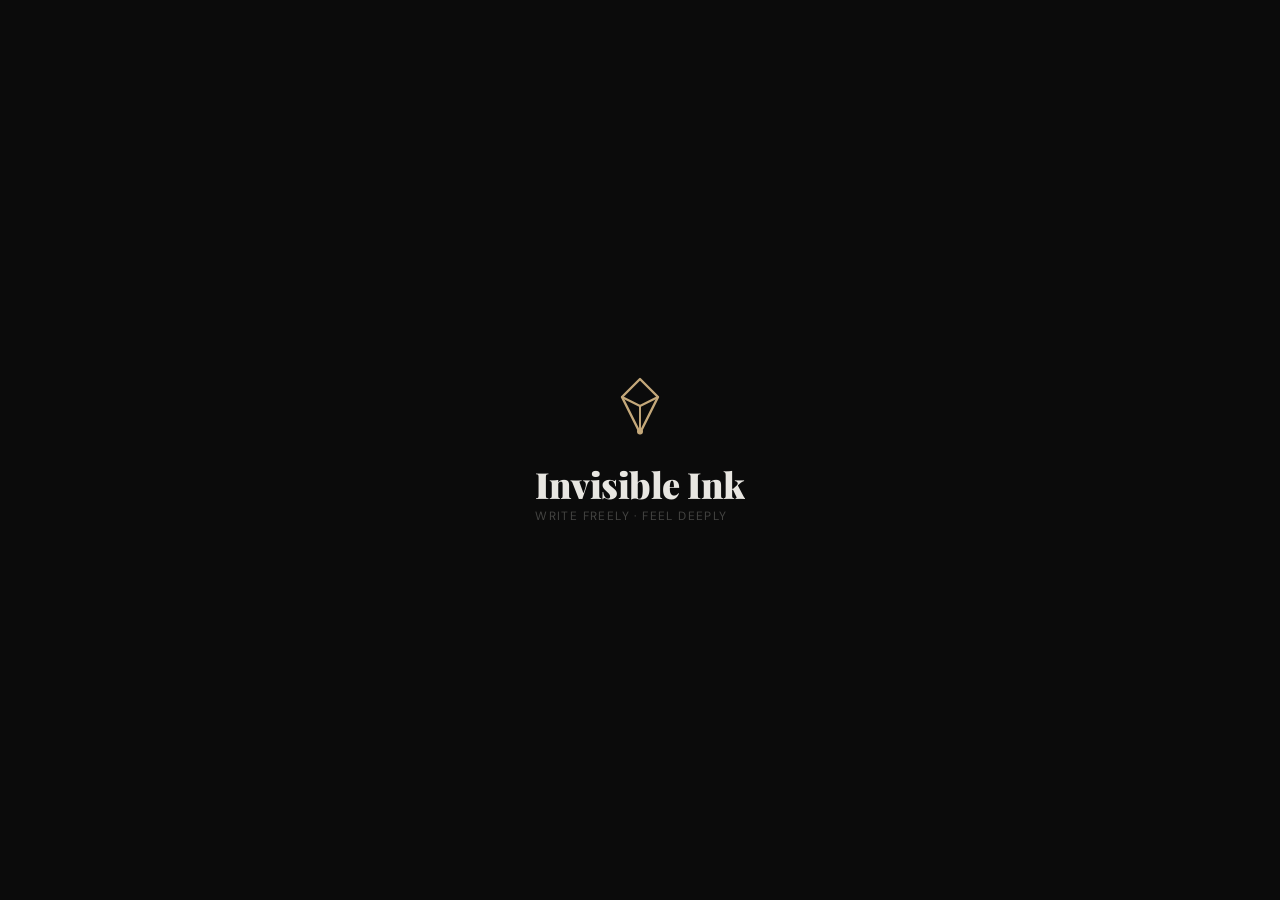
<file: index.html>
<!DOCTYPE html>
<html lang="en">
<head>
<meta charset="UTF-8">
<meta name="viewport" content="width=device-width, initial-scale=1, viewport-fit=cover">
<meta name="apple-mobile-web-app-capable" content="yes">
<meta name="apple-mobile-web-app-status-bar-style" content="black-translucent">
<meta name="apple-mobile-web-app-title" content="Invisible Ink">
<meta name="theme-color" content="#0b0b0b">
<link rel="manifest" href="manifest.json">
<title>Invisible Ink</title>
<link rel="preconnect" href="https://fonts.googleapis.com">
<link rel="preconnect" href="https://fonts.gstatic.com" crossorigin>
<link href="https://fonts.googleapis.com/css2?family=Playfair+Display:ital,wght@0,400;0,600;0,700;0,900;1,400;1,600&family=DM+Sans:opsz,wght@9..40,300;9..40,400;9..40,500;9..40,600&family=Lora:ital,wght@0,400;0,500;1,400&display=swap" rel="stylesheet">
<link rel="stylesheet" href="app.css">
</head>
<body>

<!-- ════════════════════════════════
     SVG ICON SPRITE
════════════════════════════════ -->
<svg style="display:none" aria-hidden="true"><defs>

  <symbol id="i-nib" viewBox="0 0 32 40" fill="none" stroke="currentColor" stroke-width="1.6" stroke-linecap="round" stroke-linejoin="round">
    <path d="M16 2 L28 14 L16 38 L4 14 Z"/>
    <path d="M4 14 L16 20 L28 14"/>
    <path d="M16 20 L16 38"/>
    <circle cx="16" cy="37" r="2" fill="currentColor" stroke="none"/>
  </symbol>

  <symbol id="i-nib-sm" viewBox="0 0 24 30" fill="none" stroke="currentColor" stroke-width="1.6" stroke-linecap="round" stroke-linejoin="round">
    <path d="M12 2 L22 11 L12 28 L2 11 Z"/>
    <path d="M2 11 L12 15 L22 11"/>
    <path d="M12 15 L12 28"/>
    <circle cx="12" cy="27" r="1.5" fill="currentColor" stroke="none"/>
  </symbol>

  <symbol id="i-lock" viewBox="0 0 24 24" fill="none" stroke="currentColor" stroke-width="1.7" stroke-linecap="round">
    <rect x="3" y="11" width="18" height="11" rx="2"/>
    <path d="M7 11V7a5 5 0 0 1 10 0v4"/>
  </symbol>

  <symbol id="i-plus" viewBox="0 0 24 24" fill="none" stroke="currentColor" stroke-width="2" stroke-linecap="round">
    <path d="M12 5v14M5 12h14"/>
  </symbol>

  <symbol id="i-back" viewBox="0 0 24 24" fill="none" stroke="currentColor" stroke-width="2" stroke-linecap="round" stroke-linejoin="round">
    <polyline points="15 18 9 12 15 6"/>
  </symbol>

  <symbol id="i-dots" viewBox="0 0 24 24" fill="currentColor">
    <circle cx="5" cy="12" r="2"/><circle cx="12" cy="12" r="2"/><circle cx="19" cy="12" r="2"/>
  </symbol>

  <symbol id="i-share" viewBox="0 0 24 24" fill="none" stroke="currentColor" stroke-width="1.7" stroke-linecap="round" stroke-linejoin="round">
    <path d="M4 12v8a2 2 0 0 0 2 2h12a2 2 0 0 0 2-2v-8"/>
    <polyline points="16 6 12 2 8 6"/>
    <line x1="12" y1="2" x2="12" y2="15"/>
  </symbol>

  <symbol id="i-trash" viewBox="0 0 24 24" fill="none" stroke="currentColor" stroke-width="1.7" stroke-linecap="round" stroke-linejoin="round">
    <polyline points="3 6 5 6 21 6"/>
    <path d="M19 6l-1 14a2 2 0 0 1-2 2H8a2 2 0 0 1-2-2L5 6"/>
    <path d="M10 11v6M14 11v6"/>
    <path d="M9 6V4a1 1 0 0 1 1-1h4a1 1 0 0 1 1 1v2"/>
  </symbol>

  <symbol id="i-settings" viewBox="0 0 24 24" fill="none" stroke="currentColor" stroke-width="1.7" stroke-linecap="round">
    <circle cx="12" cy="12" r="3"/>
    <path d="M19.4 15a1.65 1.65 0 0 0 .33 1.82l.06.06a2 2 0 0 1-2.83 2.83l-.06-.06a1.65 1.65 0 0 0-1.82-.33 1.65 1.65 0 0 0-1 1.51V21a2 2 0 0 1-4 0v-.09A1.65 1.65 0 0 0 9 19.4a1.65 1.65 0 0 0-1.82.33l-.06.06a2 2 0 0 1-2.83-2.83l.06-.06A1.65 1.65 0 0 0 4.68 15a1.65 1.65 0 0 0-1.51-1H3a2 2 0 0 1 0-4h.09A1.65 1.65 0 0 0 4.6 9a1.65 1.65 0 0 0-.33-1.82l-.06-.06a2 2 0 0 1 2.83-2.83l.06.06A1.65 1.65 0 0 0 9 4.68a1.65 1.65 0 0 0 1-1.51V3a2 2 0 0 1 4 0v.09a1.65 1.65 0 0 0 1 1.51 1.65 1.65 0 0 0 1.82-.33l.06-.06a2 2 0 0 1 2.83 2.83l-.06.06A1.65 1.65 0 0 0 19.4 9a1.65 1.65 0 0 0 1.51 1H21a2 2 0 0 1 0 4h-.09a1.65 1.65 0 0 0-1.51 1z"/>
  </symbol>

  <symbol id="i-search" viewBox="0 0 24 24" fill="none" stroke="currentColor" stroke-width="1.7" stroke-linecap="round">
    <circle cx="11" cy="11" r="8"/>
    <line x1="21" y1="21" x2="16.65" y2="16.65"/>
  </symbol>

  <symbol id="i-clock" viewBox="0 0 24 24" fill="none" stroke="currentColor" stroke-width="1.7" stroke-linecap="round">
    <circle cx="12" cy="12" r="10"/>
    <polyline points="12 6 12 12 16 14"/>
  </symbol>

  <symbol id="i-mail" viewBox="0 0 24 24" fill="none" stroke="currentColor" stroke-width="1.7" stroke-linecap="round" stroke-linejoin="round">
    <path d="M4 4h16c1.1 0 2 .9 2 2v12c0 1.1-.9 2-2 2H4c-1.1 0-2-.9-2-2V6c0-1.1.9-2 2-2z"/>
    <polyline points="22,6 12,13 2,6"/>
  </symbol>

  <symbol id="i-feather" viewBox="0 0 24 24" fill="none" stroke="currentColor" stroke-width="1.7" stroke-linecap="round" stroke-linejoin="round">
    <path d="M20.24 12.24a6 6 0 0 0-8.49-8.49L5 10.5V19h8.5z"/>
    <line x1="16" y1="8" x2="2" y2="22"/>
    <line x1="17.5" y1="15" x2="9" y2="15"/>
  </symbol>

  <symbol id="i-mic" viewBox="0 0 24 24" fill="none" stroke="currentColor" stroke-width="1.7" stroke-linecap="round">
    <path d="M12 1a3 3 0 0 0-3 3v8a3 3 0 0 0 6 0V4a3 3 0 0 0-3-3z"/>
    <path d="M19 10v2a7 7 0 0 1-14 0v-2"/>
    <line x1="12" y1="19" x2="12" y2="23"/>
    <line x1="8" y1="23" x2="16" y2="23"/>
  </symbol>

  <symbol id="i-focus" viewBox="0 0 24 24" fill="none" stroke="currentColor" stroke-width="1.7" stroke-linecap="round">
    <path d="M8 3H5a2 2 0 0 0-2 2v3m18 0V5a2 2 0 0 0-2-2h-3m0 18h3a2 2 0 0 0 2-2v-3M3 16v3a2 2 0 0 0 2 2h3"/>
  </symbol>

  <symbol id="i-eye" viewBox="0 0 24 24" fill="none" stroke="currentColor" stroke-width="1.7" stroke-linecap="round">
    <path d="M1 12s4-8 11-8 11 8 11 8-4 8-11 8-11-8-11-8z"/>
    <circle cx="12" cy="12" r="3"/>
  </symbol>

  <symbol id="i-eye-off" viewBox="0 0 24 24" fill="none" stroke="currentColor" stroke-width="1.7" stroke-linecap="round">
    <path d="M17.94 17.94A10.07 10.07 0 0 1 12 20c-7 0-11-8-11-8a18.45 18.45 0 0 1 5.06-5.94M9.9 4.24A9.12 9.12 0 0 1 12 4c7 0 11 8 11 8a18.5 18.5 0 0 1-2.16 3.19"/>
    <line x1="1" y1="1" x2="23" y2="23"/>
  </symbol>

  <symbol id="i-check" viewBox="0 0 24 24" fill="none" stroke="currentColor" stroke-width="2.5" stroke-linecap="round" stroke-linejoin="round">
    <polyline points="20 6 9 17 4 12"/>
  </symbol>

  <symbol id="i-pin" viewBox="0 0 24 24" fill="none" stroke="currentColor" stroke-width="1.7" stroke-linecap="round" stroke-linejoin="round">
    <path d="M21 10c0 7-9 13-9 13s-9-6-9-13a9 9 0 0 1 18 0z"/>
    <circle cx="12" cy="10" r="3"/>
  </symbol>

  <symbol id="i-key" viewBox="0 0 24 24" fill="none" stroke="currentColor" stroke-width="1.7" stroke-linecap="round">
    <path d="M21 2l-2 2m-7.61 7.61a5.5 5.5 0 1 1-7.778 7.778 5.5 5.5 0 0 1 7.777-7.777zm0 0L15.5 7.5m0 0l3 3L22 7l-3-3m-3.5 3.5L19 4"/>
  </symbol>

  <symbol id="i-x" viewBox="0 0 24 24" fill="none" stroke="currentColor" stroke-width="2" stroke-linecap="round">
    <line x1="18" y1="6" x2="6" y2="18"/>
    <line x1="6" y1="6" x2="18" y2="18"/>
  </symbol>

  <symbol id="i-target" viewBox="0 0 24 24" fill="none" stroke="currentColor" stroke-width="1.7" stroke-linecap="round">
    <circle cx="12" cy="12" r="10"/>
    <circle cx="12" cy="12" r="6"/>
    <circle cx="12" cy="12" r="2"/>
  </symbol>

</defs></svg>

<!-- ════════════════════════════════
     SPLASH
════════════════════════════════ -->
<div id="splash" class="screen">
  <div class="splash-inner">
    <div class="splash-nib">
      <svg viewBox="0 0 32 40" fill="none" stroke="currentColor" stroke-linecap="round" stroke-linejoin="round">
        <path class="nib-p" d="M16 2 L28 14 L16 38 L4 14 Z" stroke-width="1.6"/>
        <path class="nib-p" d="M4 14 L16 20 L28 14" stroke-width="1.4" style="stroke-dasharray:50;stroke-dashoffset:50;animation-delay:0.65s"/>
        <path class="nib-p" d="M16 20 L16 38" stroke-width="1.3" style="stroke-dasharray:20;stroke-dashoffset:20;animation-delay:0.85s"/>
        <circle cx="16" cy="37" r="2" fill="currentColor" stroke="none" style="opacity:0;animation:fadeIn 0.3s ease 1.1s forwards"/>
      </svg>
    </div>
    <div>
      <div class="splash-title">Invisible Ink</div>
      <div class="splash-tag">Write freely · Feel deeply</div>
    </div>
  </div>
</div>

<!-- ════════════════════════════════
     LOCK SCREEN
════════════════════════════════ -->
<div id="lock" class="screen hidden">
  <div class="l-orb l-orb-a"></div>
  <div class="l-orb l-orb-b"></div>
  <div class="lock-card" id="lock-card">
    <div class="lock-logo">
      <svg width="24" height="30"><use href="#i-nib"/></svg>
    </div>
    <h1 class="lock-h"  id="lock-h">Welcome back</h1>
    <p  class="lock-sub" id="lock-sub">Enter your password to open your journal</p>

    <div class="inp-row" id="inp1-row">
      <input type="password" class="lock-inp" id="inp1" placeholder="Password" autocomplete="current-password">
      <button class="eye-btn" id="eye1" tabindex="-1">
        <svg width="17" height="17"><use href="#i-eye" id="eye1-ico"/></svg>
      </button>
    </div>
    <div class="inp-row hidden" id="inp2-row">
      <input type="password" class="lock-inp" id="inp2" placeholder="Confirm password" autocomplete="new-password">
      <button class="eye-btn" id="eye2" tabindex="-1">
        <svg width="17" height="17"><use href="#i-eye" id="eye2-ico"/></svg>
      </button>
    </div>

    <p class="lock-err" id="lock-err"></p>
    <button class="lock-btn" id="lock-btn">Open Journal</button>
    <div class="lock-brand">
      <svg width="10" height="12"><use href="#i-nib-sm"/></svg>
      <div class="lock-dot"></div>
      <span>Invisible Ink · by Muhammad Daniya</span>
    </div>
  </div>
</div>

<!-- ════════════════════════════════
     NOTES LIST
════════════════════════════════ -->
<div id="app" class="screen hidden">

  <header class="app-header">
    <div class="app-logo">
      <svg class="logo-nib"><use href="#i-nib"/></svg>
      <span class="app-name">Invisible Ink</span>
    </div>
    <div class="hdr-acts">
      <button class="hdr-btn" id="btn-search"  aria-label="Search"><svg width="17" height="17"><use href="#i-search"/></svg></button>
      <button class="hdr-btn" id="btn-privacy" aria-label="Privacy blur (5 seconds)"><svg width="17" height="17"><use href="#i-eye" id="privacy-ico"/></svg></button>
      <button class="hdr-btn" id="btn-goal"    aria-label="Word goal"><svg width="17" height="17"><use href="#i-target"/></svg></button>
      <button class="hdr-btn" id="btn-settings" aria-label="Settings"><svg width="17" height="17"><use href="#i-settings"/></svg></button>
    </div>
  </header>

  <!-- Search bar (collapsed by default) -->
  <div class="search-wrap" id="search-wrap">
    <div class="search-box">
      <svg class="search-ic" width="14" height="14"><use href="#i-search"/></svg>
      <input type="text" class="search-inp" id="search-inp" placeholder="Search your notes…" autocomplete="off">
    </div>
  </div>

  <!-- Daily prompt -->
  <div class="prompt-banner">
    <svg class="prompt-ic" width="14" height="14"><use href="#i-feather"/></svg>
    <span class="prompt-text" id="prompt-text"></span>
    <button class="prompt-write" id="prompt-write-btn">Write this</button>
  </div>

  <!-- Filter tabs (tag tabs appended by JS) -->
  <div class="filter-row" id="filter-row">
    <button class="ftab active" data-filter="all">All</button>
    <button class="ftab" data-filter="pinned">
      <svg width="11" height="11" style="opacity:0.65"><use href="#i-pin"/></svg>
      Pinned
    </button>
    <button class="ftab" data-filter="unsent">
      <svg width="11" height="11" style="opacity:0.6"><use href="#i-mail"/></svg>
      Unsent
    </button>
    <button class="ftab" data-filter="locked">
      <svg width="11" height="11" style="opacity:0.6"><use href="#i-lock"/></svg>
      Locked
    </button>
  </div>

  <div class="notes-count" id="notes-count">0 entries</div>
  <div class="notes-scroll" id="notes-list"></div>

  <!-- FAB with word-count ring -->
  <div class="fab-wrap">
    <button class="fab" id="fab" aria-label="New note">
      <svg width="22" height="22"><use href="#i-plus"/></svg>
      <svg class="fab-ring-svg" viewBox="0 0 64 64" aria-hidden="true">
        <circle class="fab-ring-track" cx="32" cy="32" r="31"/>
        <circle class="fab-ring-prog"  cx="32" cy="32" r="31" id="fab-ring"/>
      </svg>
    </button>
  </div>
</div>

<!-- ════════════════════════════════
     EDITOR
════════════════════════════════ -->
<div id="editor" class="screen hidden sr">

  <!-- Header -->
  <header class="editor-hdr">
    <button class="ed-back" id="ed-back" aria-label="Back">
      <svg width="20" height="20"><use href="#i-back"/></svg>
    </button>
    <span class="ed-badge normal" id="ed-badge">Normal</span>
    <div class="ed-acts">
      <div class="save-dot" id="save-dot"></div>
      <button class="ed-btn" id="ed-share-btn" aria-label="Share">
        <svg width="17" height="17"><use href="#i-share"/></svg>
      </button>
      <button class="ed-btn" id="ed-menu-btn" aria-label="Note options">
        <svg width="17" height="17"><use href="#i-dots"/></svg>
      </button>
    </div>
  </header>

  <!-- Daily prompt strip (new notes only) -->
  <div class="ed-prompt hidden" id="ed-prompt">
    <svg width="13" height="13" style="color:var(--accent);flex-shrink:0;margin-top:2px"><use href="#i-feather"/></svg>
    <span class="ed-prompt-q" id="ed-prompt-q"></span>
    <button class="ed-prompt-x" id="ed-prompt-x" aria-label="Dismiss prompt">
      <svg width="13" height="13"><use href="#i-x"/></svg>
    </button>
  </div>

  <!-- Writing canvas -->
  <div class="ed-scroll">

    <!-- "To:" field — visible in Unsent mode only -->
    <div class="to-wrap hidden" id="to-wrap">
      <span class="to-lbl">To:</span>
      <input type="text" class="to-inp" id="to-inp" placeholder="a name, a feeling, a memory…" autocomplete="off">
    </div>

    <!-- Title -->
    <input type="text" id="note-title" placeholder="Untitled" autocomplete="off">

    <!-- Date + save indicator -->
    <div class="ed-dateline">
      <div class="save-dot" id="save-dot2"></div>
      <span id="ed-dateline">—</span>
    </div>

    <!-- Body — plain textarea, no rich text -->
    <textarea
      id="note-body"
      placeholder="Begin writing…"
      spellcheck="true"
      aria-label="Note body"
      rows="1"
    ></textarea>

  </div>

  <!-- Bottom tools: voice + focus only -->
  <div class="editor-tools">
    <button class="ed-btn" id="btn-voice" aria-label="Voice to text" title="Voice to text">
      <svg width="17" height="17"><use href="#i-mic"/></svg>
    </button>
    <button class="ed-btn" id="btn-focus" aria-label="Focus mode" title="Focus mode">
      <svg width="17" height="17"><use href="#i-focus"/></svg>
    </button>
  </div>

</div>

<!-- ════════════════════════════════
     SHARE VIEW  (URL hash routing)
════════════════════════════════ -->
<div id="share-view" class="screen hidden">
  <div class="sv-orb"></div>

  <div class="share-gate" id="sv-gate" style="display:none">
    <div class="lock-logo" style="margin:0 auto 22px">
      <svg width="22" height="26"><use href="#i-key"/></svg>
    </div>
    <h1 class="lock-h">Shared Note</h1>
    <p class="lock-sub" id="sv-sub">Enter the password to read this note</p>
    <div class="inp-row">
      <input type="password" class="lock-inp" id="sv-pwd" placeholder="Password">
      <button class="eye-btn" id="sv-eye" tabindex="-1">
        <svg width="17" height="17"><use href="#i-eye" id="sv-eye-ico"/></svg>
      </button>
    </div>
    <p class="lock-err" id="sv-err"></p>
    <button class="lock-btn" id="sv-unlock">Read Note</button>
  </div>

  <div class="share-gate" id="sv-dead" style="display:none;text-align:center">
    <div style="font-size:44px;margin-bottom:18px">✦</div>
    <h1 class="lock-h">Link Unavailable</h1>
    <p class="lock-sub" id="sv-dead-msg">This link is invalid or has expired.</p>
  </div>

  <div class="snv-wrap" id="sv-note">
    <div class="snv-inner">
      <div class="snv-brand">
        <svg width="12" height="15"><use href="#i-nib-sm"/></svg>
        Shared via Invisible Ink
      </div>
      <h1 class="snv-title" id="snv-title"></h1>
      <p  class="snv-date"  id="snv-date"></p>
      <div class="snv-body" id="snv-body"></div>
      <div class="snv-footer">Invisible Ink · by Muhammad Daniya</div>
    </div>
  </div>
</div>

<!-- ════════════════════════════════
     NOTE OPTIONS SHEET
════════════════════════════════ -->
<div class="overlay" id="menu-overlay">
  <div class="sheet">
    <div class="sheet-handle"></div>
    <div class="sheet-title">Note options</div>

    <div class="sheet-sec">
      <span class="s-label">Mode</span>
      <div class="mode-opts">
        <button class="mode-opt" data-mode="normal">
          <svg class="mode-opt-ic" width="18" height="18"><use href="#i-feather"/></svg>
          <div class="mode-opt-info"><div class="mode-opt-name">Normal</div><div class="mode-opt-desc">A private thought, just for you</div></div>
          <svg class="mode-opt-chk" width="15" height="15"><use href="#i-check"/></svg>
        </button>
        <button class="mode-opt" data-mode="unsent">
          <svg class="mode-opt-ic" width="18" height="18"><use href="#i-mail"/></svg>
          <div class="mode-opt-info"><div class="mode-opt-name">Unsent Thought</div><div class="mode-opt-desc">Words meant for someone, never sent</div></div>
          <svg class="mode-opt-chk" width="15" height="15"><use href="#i-check"/></svg>
        </button>
        <button class="mode-opt" data-mode="locked">
          <svg class="mode-opt-ic" width="18" height="18"><use href="#i-lock"/></svg>
          <div class="mode-opt-info"><div class="mode-opt-name">Time-Locked</div><div class="mode-opt-desc">Hidden until a future date you choose</div></div>
          <svg class="mode-opt-chk" width="15" height="15"><use href="#i-check"/></svg>
        </button>
      </div>
    </div>

    <div class="timelock-sec" id="timelock-sec">
      <span class="s-label">Unlock on</span>
      <input type="datetime-local" class="dt-inp" id="unlock-dt">
    </div>

    <div class="sheet-sec">
      <span class="s-label">Tags</span>
      <div class="tags-wrap" id="note-tags-wrap"></div>
    </div>

    <div class="sheet-sec">
      <div class="pin-row">
        <span class="pin-lbl">📌 Pin to top</span>
        <div class="toggle" id="pin-toggle"><div class="toggle-knob"></div></div>
      </div>
    </div>

    <div class="sheet-btns">
      <button class="primary-btn" id="menu-apply-btn">Apply</button>
      <button class="danger-btn"  id="menu-delete-btn">Delete note</button>
    </div>
  </div>
</div>

<!-- ════════════════════════════════
     SHARE MODAL
════════════════════════════════ -->
<div class="overlay" id="share-overlay">
  <div class="sheet">
    <div class="sheet-handle"></div>
    <div class="sheet-title">Share Note</div>
    <div class="share-body">
      <p id="share-desc" style="font-size:13.5px;color:var(--text2);margin-bottom:16px;line-height:1.55"></p>
      <span class="s-label">Password for this link</span>
      <div class="m-inp-wrap">
        <input type="password" class="m-inp" id="share-pwd" placeholder="Create a password">
        <button class="m-eye" id="share-eye" tabindex="-1">
          <svg width="15" height="15"><use href="#i-eye" id="share-eye-ico"/></svg>
        </button>
      </div>
      <span class="s-label">Link expires in</span>
      <div class="exp-grid">
        <button class="exp-btn" data-ms="3600000">1 hour</button>
        <button class="exp-btn" data-ms="86400000">24 hours</button>
        <button class="exp-btn" data-ms="604800000">7 days</button>
        <button class="exp-btn sel" data-ms="0">Never</button>
      </div>
      <div id="link-result" style="display:none;margin-bottom:10px">
        <div class="link-box"><p class="link-txt" id="link-txt"></p></div>
      </div>
    </div>
    <div class="sheet-btns">
      <button class="primary-btn" id="gen-btn">Generate encrypted link</button>
      <button class="primary-btn" id="copy-btn" style="display:none">Copy link</button>
    </div>
  </div>
</div>

<!-- ════════════════════════════════
     SETTINGS SHEET
════════════════════════════════ -->
<div class="overlay" id="settings-overlay">
  <div class="sheet">
    <div class="sheet-handle"></div>
    <div class="sheet-title">Settings</div>
    <div class="sheet-sec">
      <span class="s-label">Change password</span>
      <input type="password" class="sett-inp" id="s-cur" placeholder="Current password">
      <input type="password" class="sett-inp" id="s-new" placeholder="New password (min 4 chars)">
      <p class="lock-err" id="s-err"></p>
    </div>
    <div class="sheet-sec" style="border-top:1px solid var(--border);padding-top:14px">
      <span class="s-label">Manage Tags</span>
      <div class="tags-wrap" id="all-tags-wrap" style="margin-top:6px"></div>
      <div class="new-tag-row">
        <input type="text" class="tag-name-inp" id="new-tag-inp" placeholder="Tag name" maxlength="14" autocomplete="off">
        <div class="tc-row" id="tc-row"></div>
        <button class="small-btn" id="add-tag-btn">Add</button>
      </div>
    </div>
    <div class="sheet-btns">
      <button class="primary-btn" id="s-change-btn">Update password</button>
      <button class="danger-btn"  id="s-lock-btn">Lock journal</button>
    </div>
    <p style="padding:14px 22px 4px;font-size:11.5px;color:var(--text3);text-align:center;line-height:1.8">
      Invisible Ink · by Muhammad Daniya<br>
      Notes stored locally · Shared notes AES-256 encrypted
    </p>
  </div>
</div>

<!-- ════════════════════════════════
     WORD GOAL SHEET
════════════════════════════════ -->
<div class="overlay" id="goal-overlay">
  <div class="sheet">
    <div class="sheet-handle"></div>
    <div class="sheet-title">Daily Word Goal</div>
    <div class="sheet-sec">
      <div class="goal-display">
        <div class="goal-ring-wrap">
          <svg class="goal-svg" viewBox="0 0 72 72">
            <circle class="goal-track" cx="36" cy="36" r="31"/>
            <circle class="goal-prog"  cx="36" cy="36" r="31" id="goal-prog"/>
          </svg>
          <div class="goal-nums">
            <div class="goal-n" id="goal-n">0</div>
            <div class="goal-d" id="goal-d">of 300</div>
          </div>
        </div>
        <div class="goal-info">
          <div class="goal-title">Words today</div>
          <div class="goal-sub" id="goal-sub">Keep writing — every word counts.</div>
        </div>
      </div>
      <div class="goal-inp-row">
        <input type="number" class="goal-inp" id="goal-inp" min="50" max="10000" value="300">
        <span class="goal-inp-lbl">words per day</span>
      </div>
    </div>
    <div class="sheet-btns">
      <button class="primary-btn" id="goal-save-btn">Save goal</button>
    </div>
  </div>
</div>

<!-- Voice indicator -->
<div class="voice-indicator hidden" id="voice-indicator">
  <div class="voice-dot"></div>
  Listening… tap mic to stop
</div>

<!-- Focus mode exit hint -->
<div class="focus-hint hidden" id="focus-hint">Tap anywhere to exit focus mode</div>

<script src="app.js"></script>
</body>
</html>
</file>
<file: app.css>
/* ════════════════════════════════════════════
   INVISIBLE INK — app.css  ·  by Muhammad Daniya
════════════════════════════════════════════ */

/* ── RESET ── */
*, *::before, *::after { box-sizing: border-box; margin: 0; padding: 0; -webkit-tap-highlight-color: transparent; }
html { height: -webkit-fill-available; height: 100%; }
body {
  font-family: 'DM Sans', -apple-system, sans-serif;
  -webkit-font-smoothing: antialiased;
  background: #0b0b0b; color: #e8e6e1;
  height: 100%; overflow: hidden;
}
input, button, select, textarea { font-family: inherit; font-size: 16px; }
button   { cursor: pointer; border: none; background: none; color: inherit; -webkit-appearance: none; }
textarea { resize: none; }
.hidden  { display: none !important; }

/* ── DESIGN TOKENS ── */
:root {
  --bg:         #0b0b0b;
  --surface:    #111111;
  --surface2:   #181818;
  --surface3:   #222222;
  --border:     rgba(255,255,255,0.055);
  --border2:    rgba(255,255,255,0.09);
  --text:       #e8e6e1;
  --text2:      rgba(232,230,225,0.52);
  --text3:      rgba(232,230,225,0.26);
  --accent:     #c4a87a;
  --accent2:    #d4924a;
  --accent-dim: rgba(196,168,122,0.13);
  --accent-glow:rgba(196,168,122,0.20);
  --danger:     #d45858;
  --success:    #3ecf8e;
  --locked:     #7c8fff;
  --locked-dim: rgba(124,143,255,0.09);
  --safe-t:     env(safe-area-inset-top, 0px);
  --safe-b:     env(safe-area-inset-bottom, 0px);
}

/* ════════════════════
   SCREENS
════════════════════ */
.screen {
  position: fixed; inset: 0;
  display: flex; flex-direction: column; overflow: hidden;
  transition: transform 0.3s cubic-bezier(0.4,0,0.2,1), opacity 0.3s ease;
}
.screen.sr { transform: translateX(100%); }
.screen.sl { transform: translateX(-28%); opacity: 0.5; }

/* ════════════════════
   SPLASH
════════════════════ */
#splash { background: var(--bg); align-items: center; justify-content: center; z-index: 900; }

.splash-inner {
  display: flex; flex-direction: column; align-items: center; gap: 24px;
  animation: fadeInUp 0.55s ease 0.1s both;
}
.splash-nib {
  width: 48px; height: 60px; color: var(--accent);
  opacity: 0;
  animation: popIn 0.65s cubic-bezier(0.34,1.4,0.64,1) 0.3s forwards;
}
.splash-nib svg { width: 100%; height: 100%; }
.nib-p {
  stroke-dasharray: 220; stroke-dashoffset: 220;
  animation: drawPath 0.9s ease 0.4s forwards;
}
.splash-title {
  font-family: 'Playfair Display', serif;
  font-size: 36px; font-weight: 900; letter-spacing: -0.5px; color: var(--text);
  opacity: 0; animation: fadeIn 0.5s ease 1.05s forwards;
}
.splash-tag {
  font-size: 12px; color: var(--text3); text-transform: uppercase; letter-spacing: 1.4px;
  opacity: 0; animation: fadeIn 0.5s ease 1.4s forwards;
}

/* ════════════════════
   LOCK SCREEN
════════════════════ */
#lock {
  background: var(--bg); align-items: center; justify-content: center;
  z-index: 800; overflow: hidden;
  padding-top: var(--safe-t); padding-bottom: var(--safe-b);
}
.l-orb { position: absolute; border-radius: 50%; pointer-events: none; }
.l-orb-a {
  width: 440px; height: 440px;
  background: radial-gradient(circle, rgba(196,168,122,0.07) 0%, transparent 70%);
  top: -180px; right: -100px; animation: floatA 14s ease-in-out infinite;
}
.l-orb-b {
  width: 360px; height: 360px;
  background: radial-gradient(circle, rgba(124,143,255,0.04) 0%, transparent 70%);
  bottom: -120px; left: -100px; animation: floatB 18s ease-in-out infinite;
}
.lock-card {
  position: relative; z-index: 1;
  width: min(360px, calc(100vw - 40px));
  padding: 48px 32px; text-align: center;
  background: var(--surface); border: 1px solid var(--border2); border-radius: 26px;
  box-shadow: 0 40px 80px rgba(0,0,0,0.65);
  animation: fadeInUp 0.6s cubic-bezier(0.34,1.2,0.64,1) both;
}
.lock-card.shake { animation: shake 0.42s ease; }
.lock-logo {
  width: 54px; height: 54px;
  background: linear-gradient(145deg, rgba(196,168,122,0.15), rgba(196,168,122,0.05));
  border: 1px solid rgba(196,168,122,0.18); border-radius: 15px;
  display: flex; align-items: center; justify-content: center;
  margin: 0 auto 22px; color: var(--accent);
}
.lock-h   { font-family: 'Playfair Display', serif; font-size: 23px; font-weight: 700; color: var(--text); margin-bottom: 6px; letter-spacing: -0.3px; }
.lock-sub { font-size: 14px; color: var(--text2); margin-bottom: 28px; line-height: 1.6; }

.inp-row { position: relative; margin-bottom: 10px; }
.lock-inp {
  width: 100%; padding: 13px 44px 13px 16px;
  background: rgba(255,255,255,0.04); border: 1px solid var(--border2); border-radius: 13px;
  color: var(--text); font-size: 16px; outline: none; transition: border-color 0.2s;
}
.lock-inp:focus { border-color: rgba(196,168,122,0.4); }
.lock-inp::placeholder { color: var(--text3); }
.eye-btn {
  position: absolute; right: 13px; top: 50%; transform: translateY(-50%);
  color: var(--text3); padding: 5px; display: flex; align-items: center; justify-content: center;
  border-radius: 6px; transition: color 0.15s;
}
.eye-btn:hover { color: var(--text2); }
.lock-err { font-size: 13px; color: var(--danger); min-height: 18px; margin-bottom: 12px; text-align: left; }
.lock-btn {
  width: 100%; padding: 14px;
  background: linear-gradient(135deg, var(--accent), var(--accent2));
  border-radius: 13px; color: #0b0b0b; font-size: 15px; font-weight: 700;
  box-shadow: 0 5px 20px var(--accent-glow);
  transition: opacity 0.2s, transform 0.1s;
}
.lock-btn:hover   { opacity: 0.9; transform: translateY(-1px); }
.lock-btn:active  { transform: translateY(0); }
.lock-btn:disabled { background: var(--surface3); color: var(--text3); box-shadow: none; }
.lock-brand {
  margin-top: 22px; font-size: 11.5px; color: var(--text3);
  display: flex; align-items: center; justify-content: center; gap: 7px;
}
.lock-dot { width: 3px; height: 3px; border-radius: 50%; background: var(--accent); opacity: 0.45; }

/* ════════════════════
   APP — NOTES LIST
════════════════════ */
#app { background: var(--bg); z-index: 100; padding-top: var(--safe-t); }

.app-header {
  padding: 16px 18px 0;
  display: flex; align-items: center; justify-content: space-between; flex-shrink: 0;
}
.app-logo { display: flex; align-items: center; gap: 9px; }
.logo-nib { width: 24px; height: 30px; color: var(--accent); }
.app-name { font-family: 'Playfair Display', serif; font-size: 20px; font-weight: 900; letter-spacing: -0.3px; color: var(--text); }

.hdr-acts { display: flex; gap: 2px; }
.hdr-btn {
  width: 36px; height: 36px; border-radius: 10px;
  display: flex; align-items: center; justify-content: center;
  color: var(--text2); transition: background 0.15s, color 0.15s;
}
.hdr-btn:hover, .hdr-btn:active { background: var(--surface2); color: var(--text); }
.hdr-btn.on { color: var(--accent); }

/* Search */
.search-wrap { overflow: hidden; max-height: 0; transition: max-height 0.3s ease, padding 0.3s ease; padding: 0 18px; }
.search-wrap.open { max-height: 60px; padding: 12px 18px 0; }
.search-box { position: relative; }
.search-ic { position: absolute; left: 11px; top: 50%; transform: translateY(-50%); color: var(--text3); pointer-events: none; }
.search-inp {
  width: 100%; padding: 10px 14px 10px 34px;
  background: rgba(255,255,255,0.05); border: 1px solid var(--border); border-radius: 12px;
  color: var(--text); font-size: 15px; outline: none; transition: border-color 0.2s;
}
.search-inp:focus { border-color: rgba(196,168,122,0.3); }
.search-inp::placeholder { color: var(--text3); }

/* Daily prompt */
.prompt-banner {
  margin: 12px 18px 0; padding: 12px 14px;
  background: linear-gradient(135deg, rgba(196,168,122,0.07), rgba(196,168,122,0.02));
  border: 1px solid rgba(196,168,122,0.11); border-radius: 13px;
  display: flex; align-items: flex-start; gap: 9px; flex-shrink: 0;
}
.prompt-ic   { color: var(--accent); flex-shrink: 0; margin-top: 2px; }
.prompt-text { font-family: 'Lora', serif; font-style: italic; font-size: 13px; color: var(--text2); line-height: 1.6; flex: 1; }
.prompt-write {
  flex-shrink: 0; padding: 5px 11px; border-radius: 8px;
  background: rgba(196,168,122,0.11); color: var(--accent); font-size: 12px; font-weight: 600;
  align-self: center; white-space: nowrap; transition: background 0.15s;
}
.prompt-write:hover { background: rgba(196,168,122,0.2); }

/* Filter tabs */
.filter-row {
  display: flex; gap: 5px; padding: 12px 18px 0;
  overflow-x: auto; flex-shrink: 0; scrollbar-width: none;
}
.filter-row::-webkit-scrollbar { display: none; }
.ftab {
  flex-shrink: 0; padding: 6px 14px; border-radius: 20px;
  font-size: 13px; font-weight: 500; color: var(--text2);
  border: 1px solid var(--border); transition: all 0.15s;
  display: flex; align-items: center; gap: 5px; background: none;
}
.ftab.active { background: var(--accent-dim); border-color: rgba(196,168,122,0.28); color: var(--accent); font-weight: 600; }

/* Notes count */
.notes-count { padding: 12px 18px 6px; font-size: 11px; font-weight: 600; color: var(--text3); text-transform: uppercase; letter-spacing: 0.8px; flex-shrink: 0; }

/* Notes scroll */
.notes-scroll { flex: 1; overflow-y: auto; padding: 0 10px calc(90px + var(--safe-b)); scrollbar-width: none; }
.notes-scroll::-webkit-scrollbar { display: none; }

/* Privacy blur — only on preview, NOT title */
.privacy-mode .card-preview,
.privacy-mode .card-to { filter: blur(7px); user-select: none; border-radius: 3px; transition: filter 0.3s; }

/* Note card */
.note-card {
  padding: 14px 15px; border-radius: 13px; margin-bottom: 3px;
  cursor: pointer; border: 1px solid transparent;
  transition: background 0.13s, border-color 0.13s, transform 0.1s;
  position: relative; overflow: hidden;
  display: flex; flex-direction: column; gap: 4px;
}
.note-card:active { transform: scale(0.98); }
.note-card::before {
  content: ''; position: absolute; left: 0; top: 12%; bottom: 12%;
  width: 2.5px; border-radius: 0 2px 2px 0;
  background: transparent; transition: background 0.15s;
}
.note-card.mode-unsent::before { background: rgba(232,230,225,0.35); }
.note-card.mode-locked::before { background: var(--locked); }
.note-card.mode-unsent { background: rgba(232,230,225,0.03); }
.note-card.mode-locked { background: var(--locked-dim); }
.note-card:not(.mode-unsent):not(.mode-locked):hover { background: var(--surface); }

.card-top { display: flex; align-items: flex-start; justify-content: space-between; gap: 8px; }
.card-title {
  font-family: 'Playfair Display', serif; font-size: 15.5px; font-weight: 600; color: var(--text);
  line-height: 1.3; flex: 1;
  overflow: hidden; display: -webkit-box; -webkit-line-clamp: 1; -webkit-box-orient: vertical;
}
.note-card.mode-unsent .card-title { font-style: italic; }
.card-top-right { display: flex; align-items: center; gap: 5px; flex-shrink: 0; margin-top: 2px; }
.card-mode-ic { color: var(--text3); display: flex; }
.note-card.mode-locked .card-mode-ic { color: var(--locked); }
.note-card.mode-unsent .card-mode-ic { color: rgba(232,230,225,0.4); }
.pin-ic { color: var(--accent); opacity: 0.7; display: flex; }

.card-to      { font-size: 12px; color: var(--text3); }
.card-preview { font-size: 13.5px; color: var(--text2); line-height: 1.5; overflow: hidden; display: -webkit-box; -webkit-line-clamp: 2; -webkit-box-orient: vertical; }
.note-card.mode-locked .card-preview { filter: blur(5px); user-select: none; pointer-events: none; opacity: 0.5; }

.card-bottom  { display: flex; align-items: center; justify-content: space-between; gap: 8px; margin-top: 2px; }
.card-date    { font-size: 11.5px; color: var(--text3); }
.card-tags    { display: flex; gap: 4px; flex-wrap: wrap; }
.card-tag     { font-size: 10.5px; font-weight: 600; padding: 2px 7px; border-radius: 10px; }
.card-locked-cd { font-size: 11.5px; color: var(--locked); font-weight: 500; display: flex; align-items: center; gap: 4px; }

/* Empty state */
.empty-state { display: flex; flex-direction: column; align-items: center; justify-content: center; padding: 72px 28px; text-align: center; gap: 10px; color: var(--text3); }
.empty-ic { width: 48px; height: 48px; opacity: 0.18; color: var(--text); margin-bottom: 4px; }
.empty-h  { font-family: 'Playfair Display', serif; font-style: italic; font-size: 19px; color: var(--text2); }
.empty-s  { font-size: 14px; line-height: 1.6; }

/* FAB + word-count ring */
.fab-wrap { position: fixed; bottom: calc(24px + var(--safe-b)); right: 22px; z-index: 190; }
.fab {
  width: 54px; height: 54px; border-radius: 50%;
  background: linear-gradient(135deg, var(--accent), var(--accent2)); color: #0b0b0b;
  display: flex; align-items: center; justify-content: center;
  box-shadow: 0 6px 22px var(--accent-glow), 0 2px 8px rgba(0,0,0,0.4);
  transition: transform 0.2s, box-shadow 0.2s; position: relative;
}
.fab:active { transform: scale(0.92); }
.fab:hover  { transform: scale(1.06); }
.fab-ring-svg { position: absolute; inset: -5px; width: calc(100% + 10px); height: calc(100% + 10px); pointer-events: none; transform: rotate(-90deg); }
.fab-ring-track { fill: none; stroke: rgba(255,255,255,0.07); stroke-width: 2.5; }
.fab-ring-prog  { fill: none; stroke: var(--accent); stroke-width: 2.5; stroke-linecap: round; stroke-dasharray: 195; stroke-dashoffset: 195; transition: stroke-dashoffset 0.7s cubic-bezier(0.4,0,0.2,1); }

/* ════════════════════
   EDITOR
════════════════════ */
#editor { background: var(--bg); z-index: 300; padding-top: var(--safe-t); padding-bottom: var(--safe-b); }

.editor-hdr {
  display: flex; align-items: center; justify-content: space-between;
  padding: 12px 15px 10px; flex-shrink: 0;
  transition: opacity 0.3s, height 0.3s, padding 0.3s;
}
.focus-mode .editor-hdr { opacity: 0; pointer-events: none; height: 0; padding: 0; overflow: hidden; }

.ed-back {
  width: 36px; height: 36px; border-radius: 10px;
  display: flex; align-items: center; justify-content: center;
  color: var(--text2); transition: background 0.15s, color 0.15s;
}
.ed-back:hover { background: var(--surface2); color: var(--text); }

.ed-badge { font-size: 12px; font-weight: 600; padding: 5px 12px; border-radius: 20px; transition: all 0.2s; }
.ed-badge.normal  { background: rgba(255,255,255,0.05); color: var(--text3); }
.ed-badge.unsent  { background: rgba(232,230,225,0.06); color: rgba(232,230,225,0.5); font-style: italic; }
.ed-badge.locked  { background: rgba(124,143,255,0.1);  color: var(--locked); }

.ed-acts { display: flex; align-items: center; gap: 3px; }
.ed-btn {
  width: 34px; height: 34px; border-radius: 9px;
  display: flex; align-items: center; justify-content: center;
  color: var(--text2); transition: background 0.15s, color 0.15s;
}
.ed-btn:hover, .ed-btn:active { background: var(--surface2); color: var(--text); }
.ed-btn.on { color: var(--accent); background: var(--accent-dim); }

.save-dot { width: 5px; height: 5px; border-radius: 50%; background: var(--accent); opacity: 0; transition: opacity 0.3s; margin: 0 3px; flex-shrink: 0; }
.save-dot.vis { opacity: 0.65; animation: pulse 1.2s ease infinite; }

/* Prompt strip */
.ed-prompt {
  margin: 0 16px 8px; padding: 10px 12px;
  background: linear-gradient(135deg, rgba(196,168,122,0.06), rgba(196,168,122,0.02));
  border: 1px solid rgba(196,168,122,0.09); border-radius: 11px;
  display: flex; align-items: flex-start; gap: 8px; flex-shrink: 0;
}
.focus-mode .ed-prompt { display: none; }
.ed-prompt-q { font-family: 'Lora', serif; font-style: italic; font-size: 12.5px; color: var(--text2); line-height: 1.6; flex: 1; }
.ed-prompt-x {
  color: var(--text3); display: flex; align-items: center; justify-content: center;
  width: 22px; height: 22px; min-width: 22px; border-radius: 5px;
  transition: color 0.15s, background 0.15s; flex-shrink: 0; margin-top: 1px;
}
.ed-prompt-x:hover { color: var(--text2); background: rgba(255,255,255,0.05); }

/* Scroll area */
.ed-scroll { flex: 1; overflow-y: auto; padding: 4px 22px 24px; scrollbar-width: none; -webkit-overflow-scrolling: touch; }
.ed-scroll::-webkit-scrollbar { display: none; }

/* To: field */
.to-wrap { display: flex; align-items: center; gap: 8px; padding-bottom: 8px; border-bottom: 1px solid var(--border); margin-bottom: 4px; }
.to-lbl  { font-size: 14px; color: var(--text3); font-weight: 500; flex-shrink: 0; }
.to-inp  { flex: 1; background: transparent; border: none; outline: none; color: var(--text); font-size: 16px; padding: 0; }
.to-inp::placeholder { color: var(--text3); }

/* Title */
#note-title {
  width: 100%; background: transparent; border: none; outline: none;
  font-family: 'Playfair Display', serif;
  font-size: 29px; font-weight: 700; line-height: 1.25;
  color: var(--text); padding: 10px 0 4px; letter-spacing: -0.3px;
}
#note-title::placeholder { color: rgba(232,230,225,0.18); }
#note-title.unsent-mode  { font-style: italic; }

/* Dateline */
.ed-dateline { font-size: 12px; color: var(--text3); margin-bottom: 16px; display: flex; align-items: center; gap: 6px; }

/* Body — plain textarea, no rich text */
#note-body {
  width: 100%;
  min-height: 52vh;
  background: transparent; border: none; outline: none;
  font-family: 'Lora', Georgia, serif;
  font-size: 17px; line-height: 1.95;
  color: var(--text); caret-color: var(--accent);
  overflow: hidden;           /* prevents inner scroll; outer .ed-scroll handles it */
  -webkit-user-select: text;
  user-select: text;
}
#note-body::placeholder { color: rgba(232,230,225,0.22); font-style: italic; }

/* Bottom editor toolbar (voice + focus only) */
.editor-tools {
  display: flex; align-items: center; justify-content: flex-end; gap: 4px;
  padding: 8px 16px calc(10px + var(--safe-b));
  background: rgba(11,11,11,0.96);
  backdrop-filter: blur(24px); -webkit-backdrop-filter: blur(24px);
  border-top: 1px solid var(--border); flex-shrink: 0;
  transition: transform 0.3s, opacity 0.3s;
}
.focus-mode .editor-tools { transform: translateY(200%); opacity: 0; pointer-events: none; }

/* Voice indicator */
.voice-indicator {
  position: fixed; top: calc(var(--safe-t) + 74px); left: 50%; transform: translateX(-50%);
  background: rgba(212,88,88,0.14); border: 1px solid rgba(212,88,88,0.3);
  border-radius: 20px; padding: 8px 16px; font-size: 13px; color: var(--danger);
  display: flex; align-items: center; gap: 8px; z-index: 400;
  animation: fadeInUp 0.3s ease;
}
.voice-dot { width: 8px; height: 8px; border-radius: 50%; background: var(--danger); animation: pulse 0.8s ease infinite; }

/* Focus hint */
.focus-hint {
  position: fixed; bottom: calc(24px + var(--safe-b)); left: 50%; transform: translateX(-50%);
  font-size: 12px; color: var(--text3); background: rgba(11,11,11,0.7);
  padding: 6px 14px; border-radius: 20px; z-index: 400;
  animation: fadeIn 0.5s ease 1s both; pointer-events: none; white-space: nowrap;
}

/* ════════════════════
   SHARE VIEW
════════════════════ */
#share-view {
  background: var(--bg); align-items: center; justify-content: center;
  z-index: 600; overflow: hidden; padding-top: var(--safe-t); padding-bottom: var(--safe-b);
}
.sv-orb {
  position: absolute; width: 500px; height: 500px; border-radius: 50%;
  background: radial-gradient(circle, rgba(196,168,122,0.06) 0%, transparent 70%);
  top: -200px; right: -200px; pointer-events: none;
}
.share-gate {
  position: relative; z-index: 1; width: min(360px, calc(100vw - 40px)); text-align: center;
  padding: 42px 30px; background: var(--surface); border: 1px solid var(--border2);
  border-radius: 24px; box-shadow: 0 40px 80px rgba(0,0,0,0.65);
  animation: fadeInUp 0.55s cubic-bezier(0.34,1.2,0.64,1) both;
}
.share-gate.shake { animation: shake 0.42s ease; }
.snv-wrap { width: 100%; height: 100%; overflow-y: auto; display: none; flex-direction: column; }
.snv-inner { max-width: 680px; margin: 0 auto; padding: 56px 24px 80px; width: 100%; }
.snv-brand { display: flex; align-items: center; gap: 6px; margin-bottom: 40px; font-size: 12.5px; color: var(--text3); }
.snv-title { font-family: 'Playfair Display', serif; font-size: 34px; font-weight: 700; color: var(--text); letter-spacing: -0.3px; margin-bottom: 8px; line-height: 1.2; }
.snv-date  { font-size: 12px; color: var(--text3); margin-bottom: 36px; }
.snv-body  { font-family: 'Lora', serif; font-size: 17px; line-height: 1.9; color: var(--text); white-space: pre-wrap; }
.snv-footer { margin-top: 56px; padding-top: 20px; border-top: 1px solid var(--border); font-size: 12px; color: var(--text3); }

/* ════════════════════
   OVERLAYS & SHEETS
════════════════════ */
.overlay {
  position: fixed; inset: 0;
  background: rgba(0,0,0,0.55); backdrop-filter: blur(12px); -webkit-backdrop-filter: blur(12px);
  z-index: 500; display: flex; flex-direction: column; align-items: center; justify-content: flex-end;
  opacity: 0; pointer-events: none; transition: opacity 0.25s ease;
}
.overlay.open { opacity: 1; pointer-events: all; }

.sheet {
  width: 100%; max-width: 560px;
  background: var(--surface); border-radius: 22px 22px 0 0; border-top: 1px solid var(--border2);
  padding: 0 0 calc(14px + var(--safe-b));
  transform: translateY(100%); transition: transform 0.32s cubic-bezier(0.4,0,0.2,1);
  max-height: 88vh; overflow-y: auto;
}
.overlay.open .sheet { transform: translateY(0); }
.sheet-handle { width: 34px; height: 3.5px; border-radius: 2px; background: var(--surface3); margin: 10px auto 18px; }
.sheet-title  { font-family: 'Playfair Display', serif; font-size: 17px; font-weight: 700; color: var(--text); padding: 0 22px 14px; border-bottom: 1px solid var(--border); letter-spacing: -0.2px; }
.sheet-sec    { padding: 14px 22px 0; }
.s-label      { display: block; font-size: 11px; font-weight: 600; color: var(--text3); text-transform: uppercase; letter-spacing: 0.8px; margin-bottom: 7px; }

/* Mode options */
.mode-opts { display: flex; flex-direction: column; gap: 5px; margin-bottom: 14px; }
.mode-opt {
  padding: 12px 14px; border-radius: 11px; background: rgba(255,255,255,0.03);
  border: 1px solid var(--border); display: flex; align-items: center; gap: 11px;
  transition: all 0.15s; width: 100%; text-align: left;
}
.mode-opt:active, .mode-opt.sel { background: rgba(196,168,122,0.07); border-color: rgba(196,168,122,0.2); }
.mode-opt-ic   { width: 18px; height: 18px; color: var(--text2); flex-shrink: 0; }
.mode-opt.sel .mode-opt-ic { color: var(--accent); }
.mode-opt-info { flex: 1; }
.mode-opt-name { font-size: 14.5px; font-weight: 500; color: var(--text); }
.mode-opt-desc { font-size: 12px; color: var(--text3); margin-top: 1px; }
.mode-opt-chk  { width: 15px; height: 15px; color: var(--accent); opacity: 0; flex-shrink: 0; }
.mode-opt.sel .mode-opt-chk { opacity: 1; }

/* Time-lock */
.timelock-sec { padding: 0 22px 14px; display: none; }
.timelock-sec.vis { display: block; }
.dt-inp {
  width: 100%; padding: 11px 13px;
  background: rgba(255,255,255,0.04); border: 1px solid var(--border2); border-radius: 11px;
  color: var(--text); font-size: 16px; outline: none; -webkit-appearance: none;
  transition: border-color 0.2s;
}
.dt-inp:focus { border-color: rgba(196,168,122,0.35); }
.dt-inp::-webkit-calendar-picker-indicator { filter: invert(1) opacity(0.4); cursor: pointer; }

/* Tags */
.tags-wrap { display: flex; flex-wrap: wrap; gap: 6px; margin-bottom: 14px; }
.tag-chip {
  padding: 5px 12px; border-radius: 20px; font-size: 13px; font-weight: 600;
  border: 1.5px solid transparent; transition: all 0.15s; cursor: pointer; opacity: 0.5;
}
.tag-chip.selected { opacity: 1; border-color: currentColor; }
.tag-chip-del { padding: 3px 6px; border-radius: 6px; font-size: 12px; background: rgba(212,88,88,0.1); color: var(--danger); border: none; cursor: pointer; margin-left: 3px; }

/* Pin toggle */
.pin-row { display: flex; align-items: center; justify-content: space-between; padding: 12px 0; border-top: 1px solid var(--border); margin-top: 4px; }
.pin-lbl { font-size: 14.5px; color: var(--text); }
.toggle { width: 44px; height: 26px; background: var(--surface3); border-radius: 13px; position: relative; cursor: pointer; transition: background 0.2s; flex-shrink: 0; }
.toggle.on { background: var(--accent); }
.toggle-knob { width: 20px; height: 20px; background: #fff; border-radius: 50%; position: absolute; top: 3px; left: 3px; transition: transform 0.2s; box-shadow: 0 1px 3px rgba(0,0,0,0.3); }
.toggle.on .toggle-knob { transform: translateX(18px); }

/* Share modal */
.share-body { padding: 14px 22px 0; }
.m-inp-wrap { position: relative; margin-bottom: 14px; }
.m-inp {
  width: 100%; padding: 12px 44px 12px 14px;
  background: rgba(255,255,255,0.04); border: 1px solid var(--border2); border-radius: 11px;
  color: var(--text); font-size: 16px; outline: none; transition: border-color 0.2s;
}
.m-inp:focus { border-color: rgba(196,168,122,0.35); }
.m-inp::placeholder { color: var(--text3); }
.m-eye { position: absolute; right: 12px; top: 50%; transform: translateY(-50%); color: var(--text3); display: flex; padding: 4px; border-radius: 5px; }
.exp-grid { display: grid; grid-template-columns: 1fr 1fr; gap: 6px; margin-bottom: 18px; }
.exp-btn { padding: 9px 8px; border: 1px solid var(--border2); border-radius: 9px; background: rgba(255,255,255,0.03); color: var(--text2); font-size: 13.5px; font-family: inherit; transition: all 0.14s; }
.exp-btn.sel { border-color: var(--accent); background: rgba(196,168,122,0.09); color: var(--accent); font-weight: 600; }
.link-box { background: var(--surface2); border: 1px solid var(--border); border-radius: 10px; padding: 11px 13px; margin-bottom: 11px; }
.link-txt { font-size: 11px; color: var(--text2); font-family: 'SF Mono','Fira Code',monospace; word-break: break-all; line-height: 1.6; }

/* Settings */
.sett-inp { width: 100%; padding: 10px 13px; background: rgba(255,255,255,0.04); border: 1px solid var(--border2); border-radius: 11px; color: var(--text); font-size: 16px; outline: none; margin-bottom: 8px; }
.sett-inp:focus { border-color: rgba(196,168,122,0.35); }
.new-tag-row { display: flex; gap: 6px; align-items: center; margin-top: 10px; }
.tag-name-inp { flex: 1; padding: 9px 12px; background: rgba(255,255,255,0.04); border: 1px solid var(--border2); border-radius: 10px; color: var(--text); font-size: 15px; outline: none; }
.tc-row { display: flex; gap: 7px; align-items: center; margin: 8px 0; }
.tc-dot { width: 24px; height: 24px; border-radius: 50%; cursor: pointer; border: 2px solid transparent; transition: border-color 0.15s, transform 0.15s; flex-shrink: 0; }
.tc-dot.sel { border-color: #fff; transform: scale(1.18); }

/* Word goal */
.goal-display { display: flex; align-items: center; gap: 18px; padding: 14px 0; }
.goal-ring-wrap { position: relative; width: 72px; height: 72px; flex-shrink: 0; }
.goal-svg  { width: 72px; height: 72px; transform: rotate(-90deg); }
.goal-track { fill: none; stroke: var(--surface3); stroke-width: 5; }
.goal-prog  { fill: none; stroke: var(--accent); stroke-width: 5; stroke-linecap: round; stroke-dasharray: 195; stroke-dashoffset: 195; transition: stroke-dashoffset 0.7s cubic-bezier(0.4,0,0.2,1); }
.goal-nums  { position: absolute; inset: 0; display: flex; flex-direction: column; align-items: center; justify-content: center; }
.goal-n    { font-size: 16px; font-weight: 700; color: var(--text); line-height: 1; }
.goal-d    { font-size: 10px; color: var(--text3); margin-top: 2px; }
.goal-info { flex: 1; }
.goal-title { font-size: 15px; font-weight: 600; color: var(--text); margin-bottom: 4px; }
.goal-sub  { font-size: 13px; color: var(--text2); }
.goal-inp-row { display: flex; align-items: center; gap: 8px; padding-top: 4px; }
.goal-inp { width: 80px; padding: 9px 12px; background: rgba(255,255,255,0.04); border: 1px solid var(--border2); border-radius: 10px; color: var(--text); font-size: 15px; outline: none; text-align: center; }
.goal-inp-lbl { font-size: 14px; color: var(--text2); }

/* Buttons */
.primary-btn {
  width: 100%; padding: 14px;
  background: linear-gradient(135deg, var(--accent), var(--accent2));
  border-radius: 12px; color: #0b0b0b; font-size: 15px; font-weight: 700;
  font-family: inherit; box-shadow: 0 4px 14px var(--accent-glow);
  transition: opacity 0.15s, transform 0.1s; border: none;
}
.primary-btn:hover  { opacity: 0.92; transform: translateY(-1px); }
.primary-btn:active { transform: translateY(0); }
.primary-btn:disabled { background: var(--surface3); color: var(--text3); box-shadow: none; transform: none; }
.primary-btn.ok { background: linear-gradient(135deg, var(--success), #22c55e); box-shadow: 0 4px 14px rgba(62,207,142,0.25); color: #fff; }
.danger-btn {
  width: 100%; padding: 13px;
  background: rgba(212,88,88,0.09); border: 1px solid rgba(212,88,88,0.18);
  border-radius: 12px; color: var(--danger); font-size: 15px; font-weight: 600;
  font-family: inherit; transition: background 0.15s; margin-top: 6px;
}
.danger-btn:hover { background: rgba(212,88,88,0.15); }
.small-btn { padding: 9px 14px; border-radius: 10px; background: linear-gradient(135deg, var(--accent), var(--accent2)); color: #0b0b0b; font-size: 13px; font-weight: 700; font-family: inherit; border: none; flex-shrink: 0; }
.sheet-btns { padding: 12px 22px 0; display: flex; flex-direction: column; gap: 5px; }

/* ════════════════════
   KEYFRAMES
════════════════════ */
@keyframes fadeIn    { from { opacity: 0; } to { opacity: 1; } }
@keyframes fadeInUp  { from { opacity: 0; transform: translateY(22px) scale(0.97); } to { opacity: 1; transform: translateY(0) scale(1); } }
@keyframes popIn     { from { opacity: 0; transform: scale(0.2) rotate(-15deg); } to { opacity: 1; transform: scale(1) rotate(0); } }
@keyframes drawPath  { to { stroke-dashoffset: 0; } }
@keyframes shake     { 0%,100%{transform:translateX(0)} 15%,55%,85%{transform:translateX(-8px)} 35%,70%{transform:translateX(8px)} }
@keyframes floatA    { 0%,100%{transform:translate(0,0)} 50%{transform:translate(28px,18px)} }
@keyframes floatB    { 0%,100%{transform:translate(0,0)} 50%{transform:translate(-20px,-28px)} }
@keyframes pulse     { 0%,100%{opacity:1} 50%{opacity:0.25} }

/* ════════════════════
   RESPONSIVE
════════════════════ */
@media (min-width: 600px) {
  .ed-scroll    { padding: 4px 52px 24px; }
  #note-title   { font-size: 34px; }
  #note-body    { font-size: 18px; }
}
</file>
